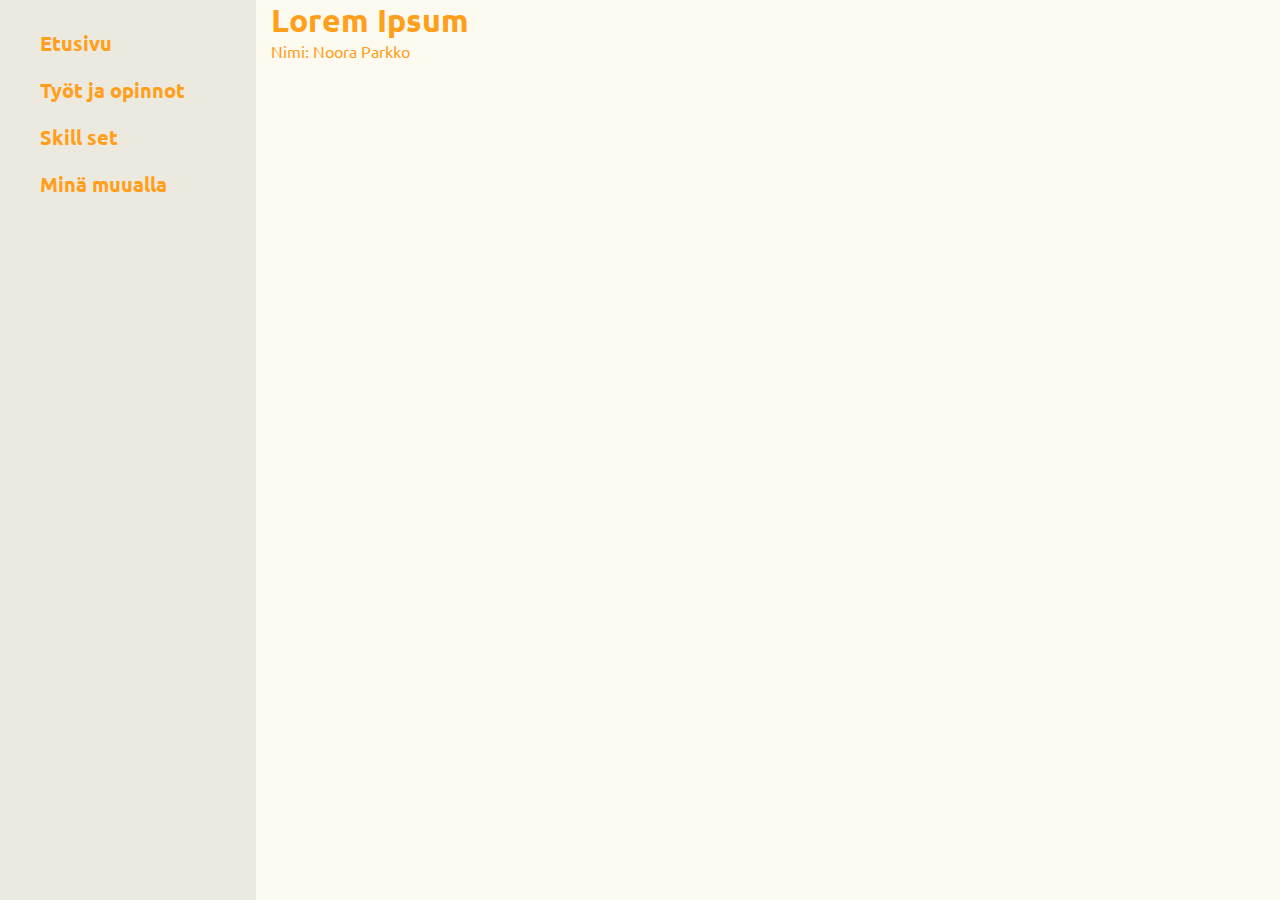
<file: Own Project/main.html>
<!DOCTYPE html>
<html lang="en">
    <head>
        <meta charset="UTF-8">
        <meta http-equiv="X-UA-Compatible" content="IE=edge">
        <meta name="viewport" content="width=device-width, initial-scale=1.0">
        <title>Own Project</title>

        <link rel="preconnect" href="https://fonts.googleapis.com">
        <link rel="preconnect" href="https://fonts.gstatic.com" crossorigin>
        <link href="https://fonts.googleapis.com/css2?family=Ubuntu:ital,wght@0,300;0,400;0,500;0,700;1,300;1,400;1,500;1,700&display=swap" rel="stylesheet">

        <link rel="stylesheet" href="css/styles.css">

    </head>
    <body>
        <nav class="navbar">
            <div class="menu">
                <ul>
                    <li>
                        <a href="main.html">Etusivu</a>
                    </li>
                    <li>
                        <a href="main.html#">Työt ja opinnot</a>
                    </li>
                    <li>
                        <a href="main.html#">Skill set</a>
                    </li>
                    <li>
                        <a href="main.html#">Minä muualla</a>
                    </li>
                </ul>
            </div>
        </nav>
        <section class="hero">
            <div class="container">
                <div class="hero-content">
                    <h1 class="hero-heading text-xl">Lorem Ipsum</h1>
                    <p>
                        Nimi: Noora Parkko
                    </p>
                </div>
            </div>
        </section>
    </body>
</html>
</file>
<file: Own Project/css/styles.css>
* {
    box-sizing: border-box;
    margin: 0;
    padding: 0;
}

:root {
    --orange-peel: #ff9f1cff;
    --hunyadi-yellow: #ffbf69ff;
    --navajo-white: #ffdfb4ff;
    --floral-white: #fdfaf0ff;
    --alabaster: #ECE9DF;
    --azure-web: #e5f9f8ff;
    --mint-green: #cbf3f0ff;
    --light-sea-green: #2ec4b6ff;
}

body {
    font-family: 'Ubuntu', sans-serif;
    color: var(--orange-peel);
    background-color: var(--floral-white);
}

a {
    text-decoration: none;
    color: var(--orange-peel);
}

ul {
    list-style: none;
}

img {
    max-width: 100%;
}

/* Navbar */
.navbar {
    padding: 20px;
    background-color: var(--alabaster);
    width: 20%;
    height: 100%;
    position: fixed;
}

.navbar .menu {
    display: flex;
    justify-content: space-between;
    align-items: center;
}



.navbar ul li a {
    display: block;
    font-weight: 700;
    font-size: 20px;
    padding: 10px 20px;
    transition: 0.5s;
}

.navbar ul li a:hover {
    color: var(--hunyadi-yellow);
}

/* Hero */
.hero .container {
    
}



/* Containers */
.container {
    max-width: 80%;
    margin-left: 20%;
    padding: 0 15px;
}
</file>
